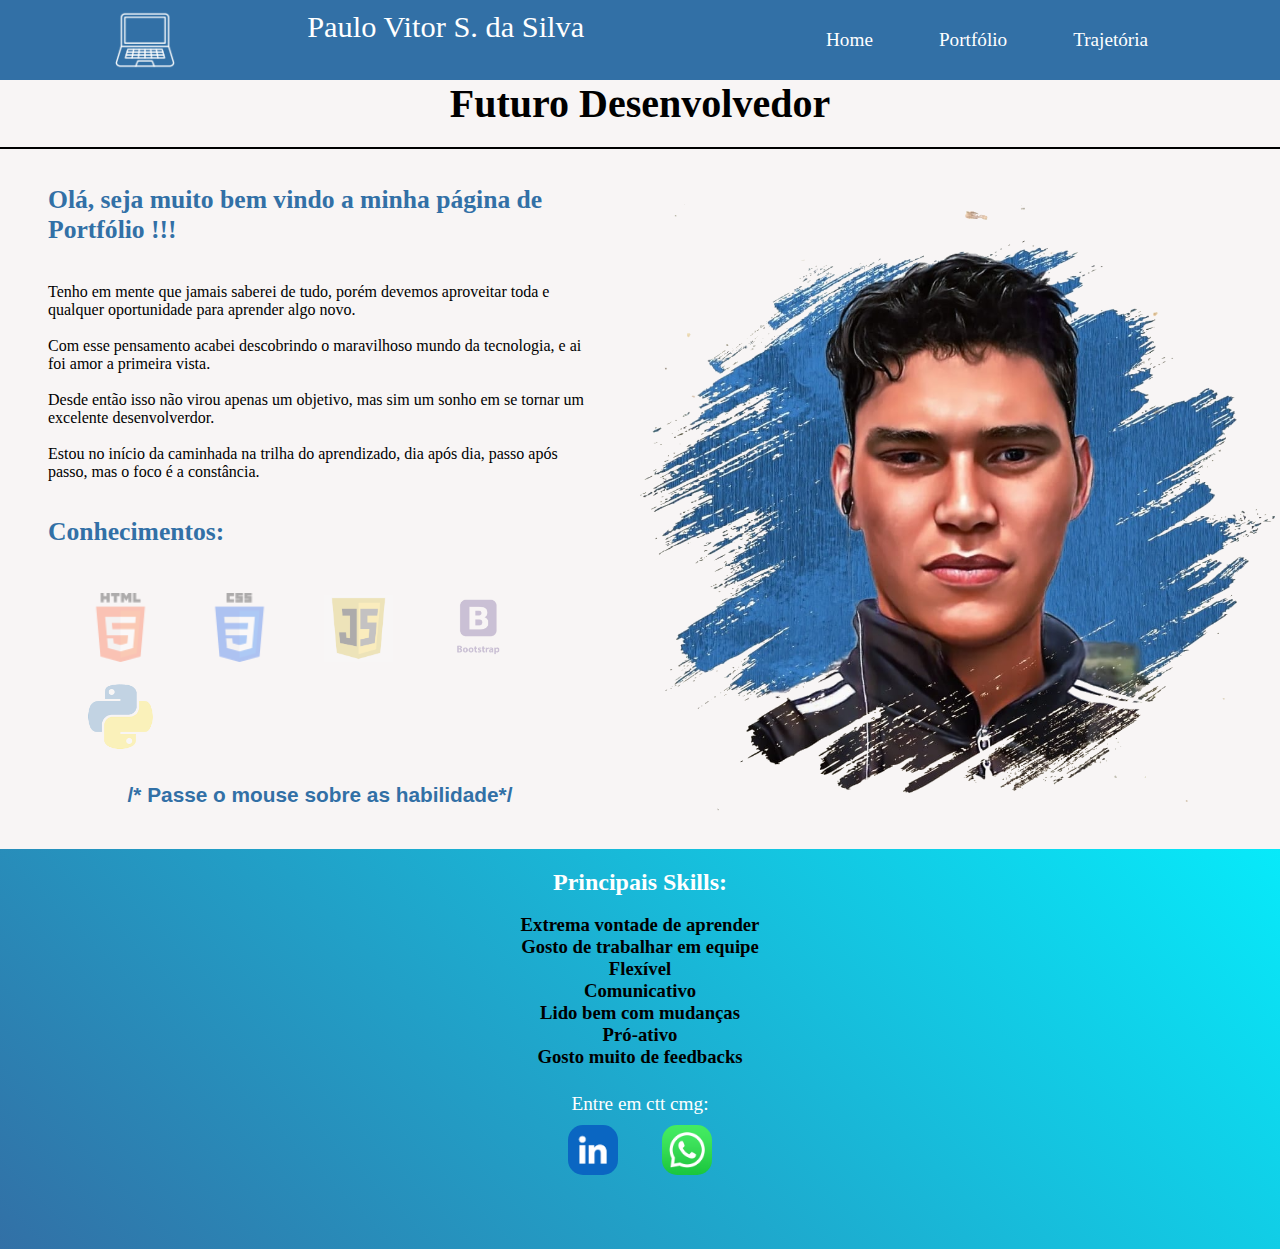
<file: index.html>
<!DOCTYPE html>
<html lang="pt-BR">
<head>
    <meta charset="UTF-8">
    <meta http-equiv="X-UA-Compatible" content="IE=edge">
    <meta name="viewport" content="width=device-width, initial-scale=1.0">
    <link rel="stylesheet" href="style.css">
    <script src="script.js" defer></script>
    <title>Paulo Vitor</title>
</head>
<body>
   
    <nav id="menu">

        <div id="slogan">
            <div id="pc">
                <img src="img/iconepc.png" alt="notebook">
            </div>
            <div id="texto">
                <p>Paulo Vitor S. da Silva</p>
            </div>
        </div>
        <div id="opcoes">
            <div><a href="index.html">Home</a></div>
            <div><a href="portfolio.html">Portfólio</a></div>
            <div><a href="trajetoria.html">Trajetória</a></div>
            
        </div>
    </nav>

    <main >
        <h1>Futuro Desenvolvedor</h1>
        <div id="principal">
            <div class="borda">

            </div>
            <div id="frase">
                <div id="conteudo">
                    <h2 class="cor">Olá, seja muito bem vindo a minha página de Portfólio !!!</h2> <br>

                    <p>Tenho em mente que jamais saberei de tudo, porém devemos aproveitar toda e qualquer oportunidade para aprender algo novo. </p> </br>

                    <p>Com esse pensamento acabei descobrindo o maravilhoso mundo da tecnologia, e ai foi amor a primeira vista.</p> </br>

                    <p>Desde então isso não virou apenas um objetivo, mas sim um sonho em se tornar um excelente desenvolverdor.</p> </br>

                    <p>Estou no início da caminhada na trilha do aprendizado, dia após dia, passo após passo, mas o foco é a constância.</p> </br></br>
                
                    <h3 class="cor">Conhecimentos:</h3> <br>

                    <div class="habilidades">
                        <img src="img/html-5.png" alt="html 5" id="html">
                    </div>

                    <div class="habilidades"> 
                        <img src="img/css-3.png" alt="css 3" id="css">
                        
                    </div>
                    <div class="habilidades"> 
                        <img src="img/javascript.png" alt="javascript" id="js"> 
                        
                    </div>
                    <div class="habilidades"> 
                        <img src="img/boostrap.png" alt="boostrap" id="boostrap"> 
                        
                    </div>
                    <div class="habilidades"> 
                        <img src="img/python.png" alt="python" id="python"> 
                        
                    </div>
                    <div id="msg1"
                    ><p id="ht">/* Passe o mouse sobre as habilidade*/</p>
                    <p id="ht2" ></p>
                    </div>
                </div>
                
            </div>
    
            <div id="imagem">
                <img src="img/eu.png" alt="foto do Paulo">
            </div>
            
        </div>
    </main>

 





<footer class="rodape">

    <div class="skills">
        <h2 >Principais Skills:</h2> <br>
        <h3>Extrema vontade de aprender</h3>
        <h3>Gosto de trabalhar em equipe</h3>
        <h3>Flexível</h3>
        <h3>Comunicativo</h3>
        <h3>Lido bem com mudanças</h3>
        <h3>Pró-ativo</h3>
        <h3>Gosto muito de feedbacks</h3>
    </div>

    <div class="redes">
        <p>Entre em ctt cmg: </p>
    <a href="https://www.linkedin.com/in/paulo-vitor-b98332253" target="_blank"><img src="img/linkd.png" alt=""></a>
    <a href="https://wa.me/5599992305997" target="_blank"><img src="img/whats.png" alt=""></a>
    </div>

</footer>



</body>
</html>
</file>
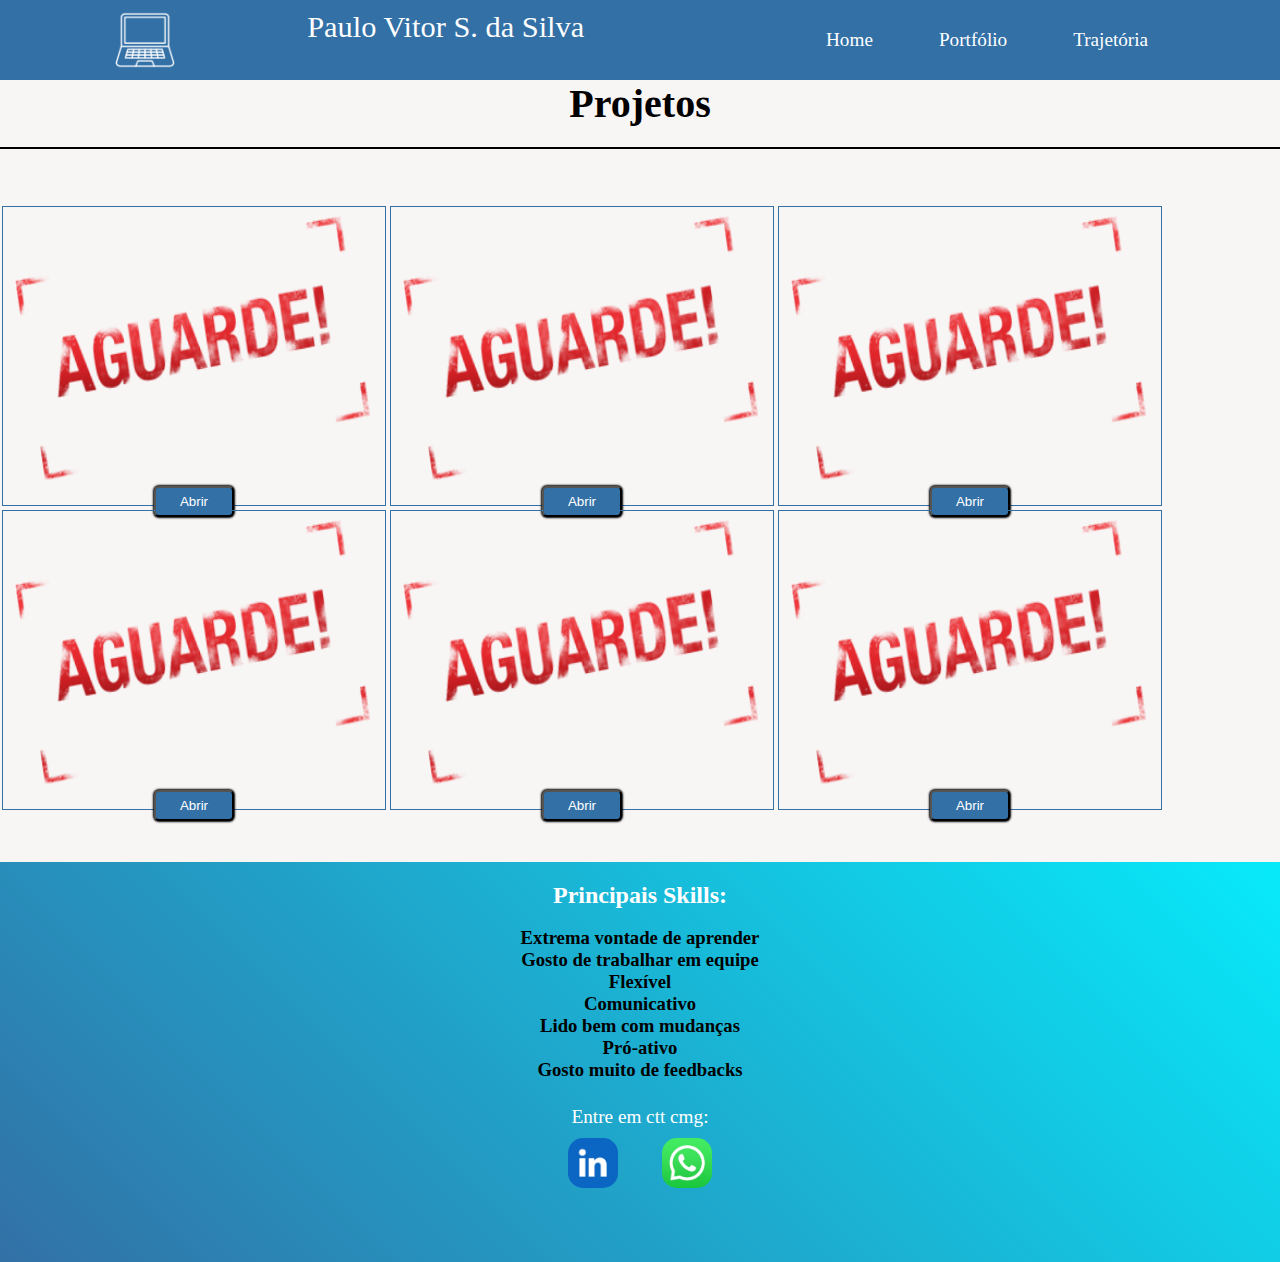
<file: portfolio.html>
<!DOCTYPE html>
<html lang="pt-BR">
<head>
    <meta charset="UTF-8">
    <meta http-equiv="X-UA-Compatible" content="IE=edge">
    <meta name="viewport" content="width=device-width, initial-scale=1.0">
    <link rel="stylesheet" href="style.css">
    <title>Paulo Vitor</title>
</head>
<body>
   
    <nav id="menu">

        <div id="slogan">
            <div id="pc">
                <img src="img/iconepc.png" alt="notebook">
            </div>
            <div id="texto">
                <p>Paulo Vitor S. da Silva</p>
            </div>
        </div>
        <div id="opcoes">
            <div><a href="index.html">Home</a></div>
            <div><a href="portfolio.html">Portfólio</a></div>
            <div><a href="trajetoria.html">Trajetória</a></div>
        </div>
    </nav>

    <main>
        <h1>Projetos</h1>
        <div class="flex">
        <div class="borda"></div>
        <div class="container">
    
            <div class="projetos">
                <img src="img/aguarde.png" alt="em construção">
                <button><a href="">Abrir</a></button>
            </div>
            <div class="projetos">
                <img src="img/aguarde.png" alt="em construção">
                <button><a href="">Abrir</a></button>
            </div>
            <div class="projetos">
                <img src="img/aguarde.png" alt="em construção">
                <button><a href="">Abrir</a></button>
            </div>
            <div class="projetos">
                <img src="img/aguarde.png" alt="em construção">
                <button><a href="">Abrir</a></button>
            </div>
            <div class="projetos">
                <img src="img/aguarde.png" alt="em construção">
                <button><a href="">Abrir</a></button>
            </div>
            <div class="projetos">
                <img src="img/aguarde.png" alt="em construção">
                <button><a href="">Abrir</a></button>
            </div>
            
        </div>
        </div>



    </main>

    <footer class="rodape">

        <div class="skills">
            <h2 >Principais Skills:</h2> <br>
            <h3>Extrema vontade de aprender</h3>
            <h3>Gosto de trabalhar em equipe</h3>
            <h3>Flexível</h3>
            <h3>Comunicativo</h3>
            <h3>Lido bem com mudanças</h3>
            <h3>Pró-ativo</h3>
            <h3>Gosto muito de feedbacks</h3>
        </div>
    
        <div class="redes">
            <p>Entre em ctt cmg: </p>
        <a href="https://www.linkedin.com/in/paulo-vitor-b98332253" target="_blank"><img src="img/linkd.png" alt=""></a>
        <a href="https://wa.me/5599992305997" target="_blank"><img src="img/whats.png" alt=""></a>
        </div>
    
    </footer>
    
    
    </body>
    </html>
</file>
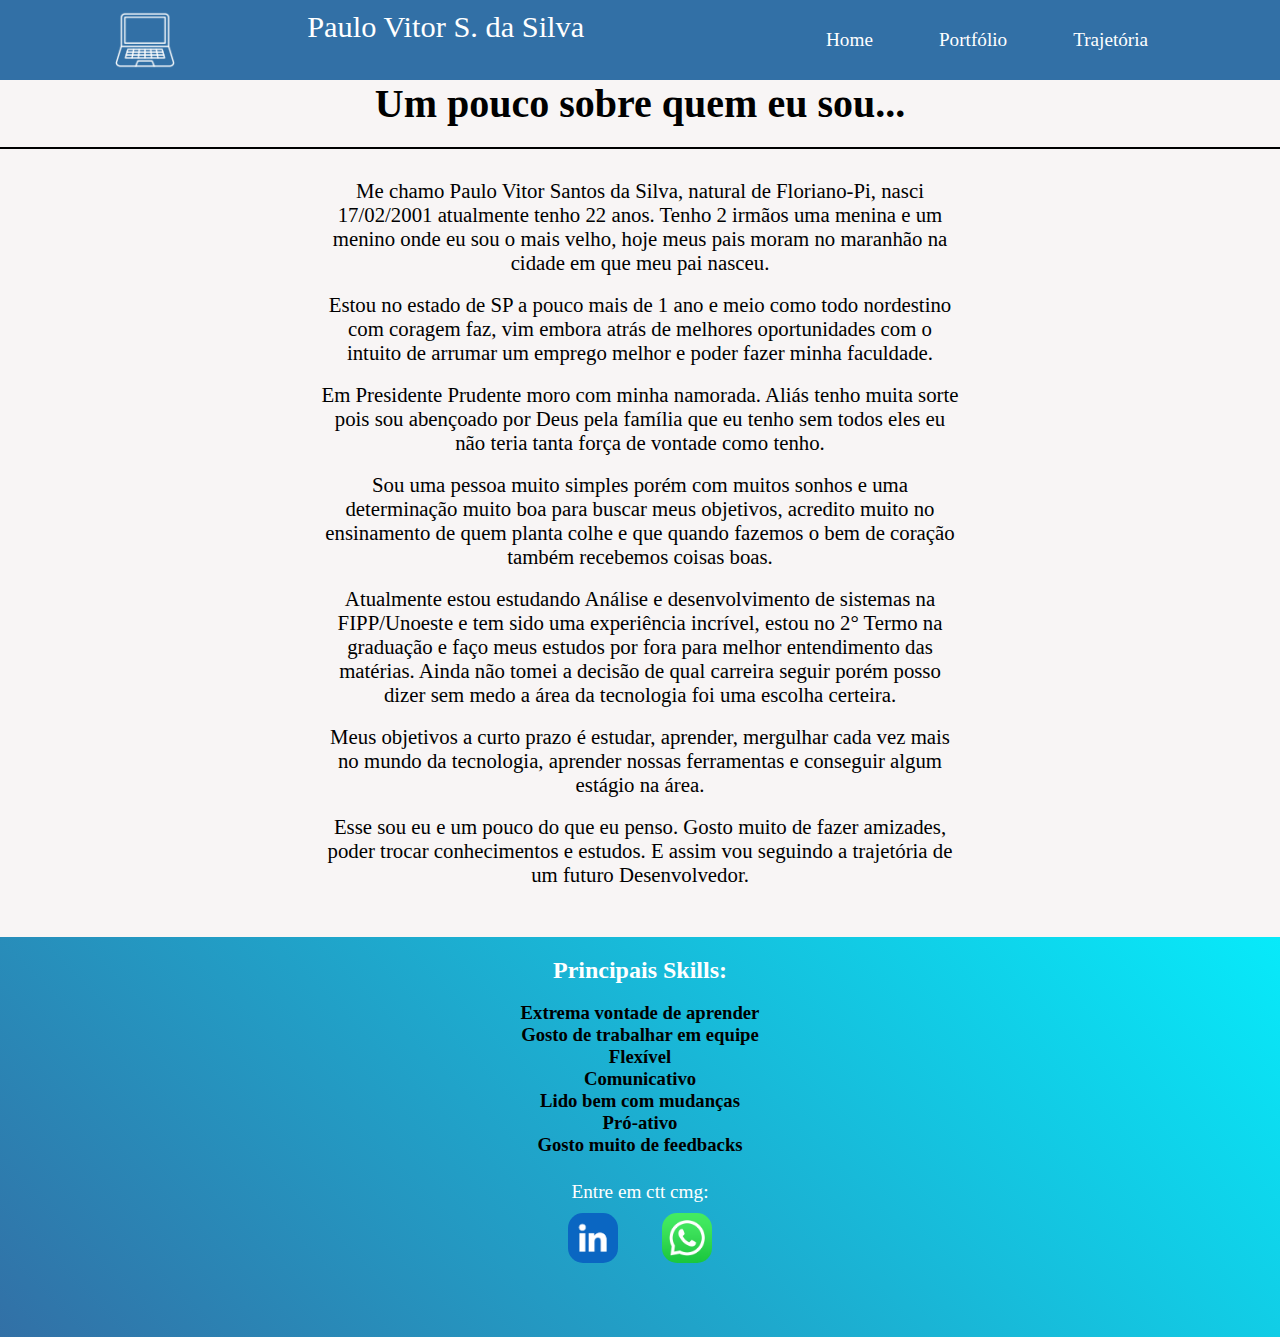
<file: trajetoria.html>
<!DOCTYPE html>
<html lang="pt-BR">
<head>
    <meta charset="UTF-8">
    <meta http-equiv="X-UA-Compatible" content="IE=edge">
    <meta name="viewport" content="width=device-width, initial-scale=1.0">
    <link rel="stylesheet" href="style.css">
    <title>Paulo Vitor</title>
</head>
<body>
   
    <nav id="menu">

        <div id="slogan">
            <div id="pc">
                <img src="img/iconepc.png" alt="notebook">
            </div>
            <div id="texto">
                <p>Paulo Vitor S. da Silva</p>
            </div>
        </div>
        <div id="opcoes">
            <div><a href="index.html">Home</a></div>
            <div><a href="portfolio.html">Portfólio</a></div>
            <div><a href="trajetoria.html">Trajetória</a></div>
            
        </div>
    </nav>
    <h1> Um pouco sobre quem eu sou...</h1>
<main class="flex" >
    
    <div class="borda"></div>   
<div class="historia">
    

<p>Me chamo Paulo Vitor Santos da Silva, natural de Floriano-Pi, nasci 17/02/2001 atualmente tenho 22 anos. Tenho 2 irmãos uma menina e um menino onde eu sou o mais velho, hoje meus pais moram no maranhão na cidade em que meu pai nasceu. 
</p> <br>
<p>Estou no estado de SP a pouco mais de 1 ano e meio como todo nordestino com coragem faz, vim embora atrás de melhores oportunidades com o intuito de arrumar um emprego melhor e poder fazer minha faculdade.</p> <br>

<p>Em Presidente Prudente moro com minha namorada. Aliás tenho muita sorte pois sou abençoado por Deus pela família que eu tenho sem todos eles eu não teria tanta força de vontade como tenho.</p> <br>

<p>Sou uma pessoa muito simples porém com muitos sonhos e uma determinação muito boa para buscar meus objetivos, acredito muito no ensinamento de quem planta colhe e que quando fazemos o bem de coração também recebemos coisas boas. </p> <br>

<p>Atualmente estou estudando Análise e desenvolvimento de sistemas na FIPP/Unoeste e tem sido uma experiência incrível, estou no 2° Termo na graduação e faço meus estudos por fora para melhor entendimento das matérias. Ainda não tomei a decisão de qual carreira seguir porém posso dizer sem medo a área da tecnologia foi uma escolha certeira. </p> <br>

<p>Meus objetivos a curto prazo é estudar, aprender, mergulhar cada vez mais no mundo da tecnologia, aprender nossas ferramentas e conseguir algum estágio na área.</p> <br>

<p> Esse sou eu e um pouco do que eu penso. Gosto muito de fazer amizades, poder trocar conhecimentos e estudos. E assim vou seguindo a trajetória de um futuro Desenvolvedor.</p>
</div>

</main>

<footer class="rodape">

    <div class="skills">
        <h2 >Principais Skills:</h2> <br>
        <h3>Extrema vontade de aprender</h3>
        <h3>Gosto de trabalhar em equipe</h3>
        <h3>Flexível</h3>
        <h3>Comunicativo</h3>
        <h3>Lido bem com mudanças</h3>
        <h3>Pró-ativo</h3>
        <h3>Gosto muito de feedbacks</h3>
    </div>

    <div class="redes">
        <p>Entre em ctt cmg: </p>
    <a href="https://www.linkedin.com/in/paulo-vitor-b98332253" target="_blank"><img src="img/linkd.png" alt=""></a>
    <a href="https://wa.me/5599992305997" target="_blank"><img src="img/whats.png" alt=""></a>
    </div>

</footer>
</file>
<file: style.css>
*{
    padding: 0;
    margin: 0;
    box-sizing: border-box;
}
body{
    height: 100vh;
    background-color: rgb(248, 245, 245);
    
}
nav{
    display: flex;
    flex-direction: row;
    flex-wrap: wrap;
    height: 80px;
   background-color:#3270A6

}
#slogan{
    width: 60%;
    display: flex;
    flex-direction: row;
    font-size: 1.9rem;
    font-family: cursive;
    color: white;
    margin-top: 10px;
}

#pc{
    width: 25%;
    margin-left: 15%;
    

}

#pc img{
    width: 60px;
}


#opcoes{
    display: flex;
    flex-direction: row;
    flex-wrap: wrap;
    align-items: center;
    
}

#opcoes div{
    margin-left: 50px;
    padding: 23px 8px;
    
}

#opcoes div a{
    text-decoration: none;
    color: white;
    font-size: 1.2rem;
}

#opcoes div:hover{
    border-bottom: 3px solid black;
    font-size: 1.4rem;
}


h1{
    color:black;
    text-align: center;
    background-color: rgb(248, 245, 245);
    font-size: 2.5rem;
    border-bottom: 2px solid black;
    padding-bottom: 20px;
}

#principal{
    display: flex;
    flex-direction: row;
    flex-wrap: wrap;
}
.borda{
    width: 5%;
    height: 105vh;
    background-color: #3270A6;
}

#frase{
    width: 50%;
    height: 650px;
    display: flex;
    justify-content: center;
    align-items: center; 
}

#frase #conteudo{
    width: 85%;
    margin: 0 auto;
}

#msg1{
    width: 100%;
    height: 80px;
    text-align: center;
    margin-top: 20px;
}
#msg1 #ht{
    font-size: 1.3rem;
    font-family: 'Franklin Gothic Medium', 'Arial Narrow', Arial, sans-serif;
    font-weight: 600;
    color: #3270A6;
}

#msg1 #ht2{
    font-size: 1.3rem;
    font-family: 'Franklin Gothic Medium', 'Arial Narrow', Arial, sans-serif;
    font-weight: 600;
    color: black
}
.cor{
    color: #3270A6;
    margin-bottom: 20px;
    font-size: 1.6rem;
    font-family: cursive;
}

.habilidades{
    display: inline-block;
    margin-left: 30px;
   
}

.habilidades img{
    width: 85px;
    animation: imagem;
    animation-duration: 3s;
    transition: 0.5s;
    opacity: 0.3;
    padding: 8px;
}

@keyframes imagem{
    0% {opacity: 1;}
    100% {opacity: 0.3;}
}

.habilidades img:hover{
    transform: rotateZ(360deg);
    opacity: 1;
}

/*Foto*/
#imagem{
    width: 45%;
    height: 650px; 
}

#imagem img{
    width: 635px;
    animation-name: animacao;
    animation-duration: 7s;
    transition: 0.4s;
}
#imagem img:hover{
opacity: 0.9;
}

@keyframes animacao{
    0%{ width: 500px;}
    100% { width: 635px;}
   
}

.skills{
    width: 60%;
    margin: 0 auto;
    text-align: center;
    padding-top: 20px;
}

.rodape{
    width: 100%;
    height: 400px;
    background-image: linear-gradient(45deg, #3270A6, rgb(7, 234, 250));
    
    
}
.rodape p{
    font-size: 1.2rem;
    color: white;
    text-align: center;
    margin-top: 25px;
}

.redes{
    width: 30%;
    margin: 0 auto;
    text-align: center;
    margin-top: 10px;
}
.redes a img{
    width: 50px;
    border-radius: 30%;
    margin: 10px 20px;
    
}

.redes a img:hover{
    width: 70px;
    transition: 0.4s;
}



.rodape h2{
    color: white;
}

/*Portfolio*/

.container{
    width: 90%;
    margin: 0 auto;
    display: flex;
    flex-direction: row;
    flex-wrap: wrap;
    margin-bottom: 50px;
    margin-top: 55px;
}

#h2{
    text-align: center;
    display: inline-block;
    position: relative;
    left: 45%;;
}

@keyframes projeto{
    from{opacity: 0;}
    to{opacity: 1;}
}

.flex{
    display: flex;
    flex-direction: row;
    flex-wrap: wrap;
    animation: projeto;
    animation-duration: 3s;
    
}
.projetos{
    width: 32%;
    margin:8px;
    height: 300px;
    border: 1px solid #3270A6;
    text-align: center; 
}

.projetos img{
    width: 100%;
    height: 275px;
    
}

.projetos button{
    background-color: #3270A6;
    width: 80px;
    padding: 6px;
    text-align: center;
    border-radius: 5px;
    box-shadow: 0 0 2px 1px black;
    cursor: pointer;
}

.projetos button a{
    text-decoration: none;
    color: white;
}

/*Trajetoria*/

.historia{
    width: 50%;
    margin: 0 auto;
    text-align: center;
    margin-top: 30px;
    margin-bottom: 50px;
    
}

.historia p{
    font-size: 1.3rem;
}

@media screen and (max-width: 1000px){
    #slogan{
        width: 30%;
    }
    #texto{
        font-size: 1.1rem;
        padding: 0px;
        margin: 5px;
        
    }
    #pc {
        display: none;
    }
    #opcoes{
        margin-left: 0px;
        
        padding: 0px 4px;
        align-items: left;
    }
    #opcoes a{
        padding: 2px 2px;
        
    }
    h1{
        padding-bottom: 5px;
    }
    #principal{
        flex-direction: column;
    }
     
    #frase{
        width: 100%;
        
    }
    .cor{
        margin-bottom: 5px;
    }
    #imagem{
        width: 50%;
        margin: 0 auto;
    }

    #imagem img{
        width: 500px;
    }

    #imagem img{
        width: 500px;
        animation-name: animacao;
        animation-duration: 7s;
        
    }
    @keyframes animacao{
        0%{ width: 400px;}
        100% { width: 500px;}
       
    }
    
}

@media screen and (max-width: 1400px){
    .borda{
        display: none;
    }
    #principal{
        margin-top: 50px;
    }
    .container{
        width: 100%;
        margin: 0 auto;
        margin-bottom: 50px;
        margin-top: 55px;
        
    }
    .projetos{
        width: 30%;
        margin:2px;
        height: 300px;
        border: 1px solid #3270A6;
        text-align: center; 
    }
}

@media screen and (max-width:415px) {
    #slogan{
        display: none;
    }
   
    #pc {
        display: none;
    }
    #opcoes{
        width: 100%;
        margin: 0 auto;
    }
    
    h1{
        padding-bottom: 5px;
    }
    #principal{
        flex-direction: column;
        margin-top: 100px;
    }
     
    #frase{
        width: 100%;
        
    }
    .cor{
        margin-bottom: 5px;
        font-size: 0.9rem;
    }
    #imagem{
        width: 100%;
        height: 350px;
        margin: 0 auto;
        margin-top: 100px;
        padding:0px;
        text-align: center;
    }

    #msg1{
        display: none; 
     }
    .projetos{
        width: 30%;
        margin:2px;
        height: 200px;
        border: 1px solid #3270A6;
        text-align: center; 
    }

    .projetos img{
        height: 170px;
    }

    .projetos button{
        width: 60px;
        height: 30px;
    }

    #msg1{
        width: 100%;
    }
   
    .historia{
        width: 90%;
        margin-bottom: 50px;
    }
    .container{
        width: 90%;
        margin: 0 auto;
        margin-bottom: 50px;
    }

}

    
@media screen and (max-width:600px) {
    #slogan{
        display: none;
    }
    #imagem{
       
        margin-top: 50px;
    }
    #msg1{
        display: none; 
     }
     .habilidades img{
         opacity: 1;
     }
     #opcoes div a{
        padding: 0px;
        font-size: 0.7rem;
    }
    .redes{
        width: 100%;
    }
    #imagem img{
        width: 300px;
        animation-name: animacao;
        animation-duration: 7s; 
        text-align: center;  
    }

    @keyframes animacao{
        0%{ width: 250px;}
        100% { width: 300px;}
       
    }
    .container{
        width: 90%;
        margin: 0 auto;
        margin-bottom: 50px;
    }
    .historia{
        width: 90%;
        margin: 0 auto;
        margin-bottom: 50px;
    }
}
</file>
